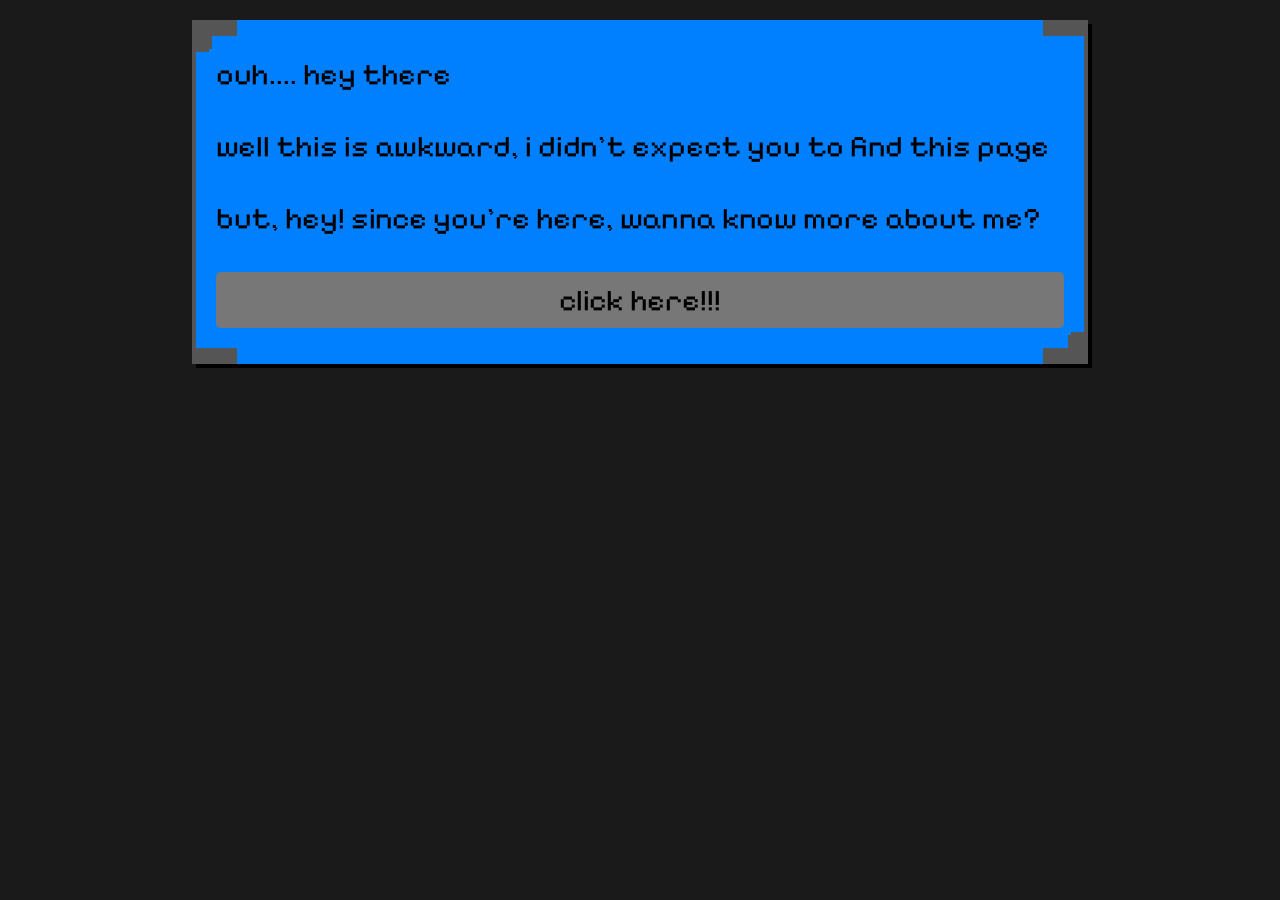
<file: index.html>
<!DOCTYPE html>
<html>
<head>
	<meta charset="utf-8">
	<meta name="viewport" content="width=device-width, initial-scale=1">
	<link rel="stylesheet" href="css.css">
	<link rel="preconnect" href="https://fonts.googleapis.com">
	<link rel="preconnect" href="https://fonts.gstatic.com" crossorigin>
	<link href="https://fonts.googleapis.com/css2?family=Jacquard+12&family=Jersey+10&family=Josefin+Sans:ital,wght@0,100..700;1,100..700&family=Pixelify+Sans:wght@400..700&display=swap" rel="stylesheet">
	<title>Landing page Breaking The Hiatus ARG</title>
</head>
<body>
	<div class="content-container">
	  <div class="text-code-panel page-panel pixel-art-border">
	    ouh.... hey there
		<br>
		<br>
        well this is awkward, i didn't expect you to find this page
        <br>
        <br>
        but, hey! since you're here, wanna know more about me?
        <br>
        <br>
        
        <button id="nextPageButton" class="btn" onclick="window.location.href='hackthedevice.html'">click here!!!</button>

	  </div>
	</div>
</body>
</html>
</file>
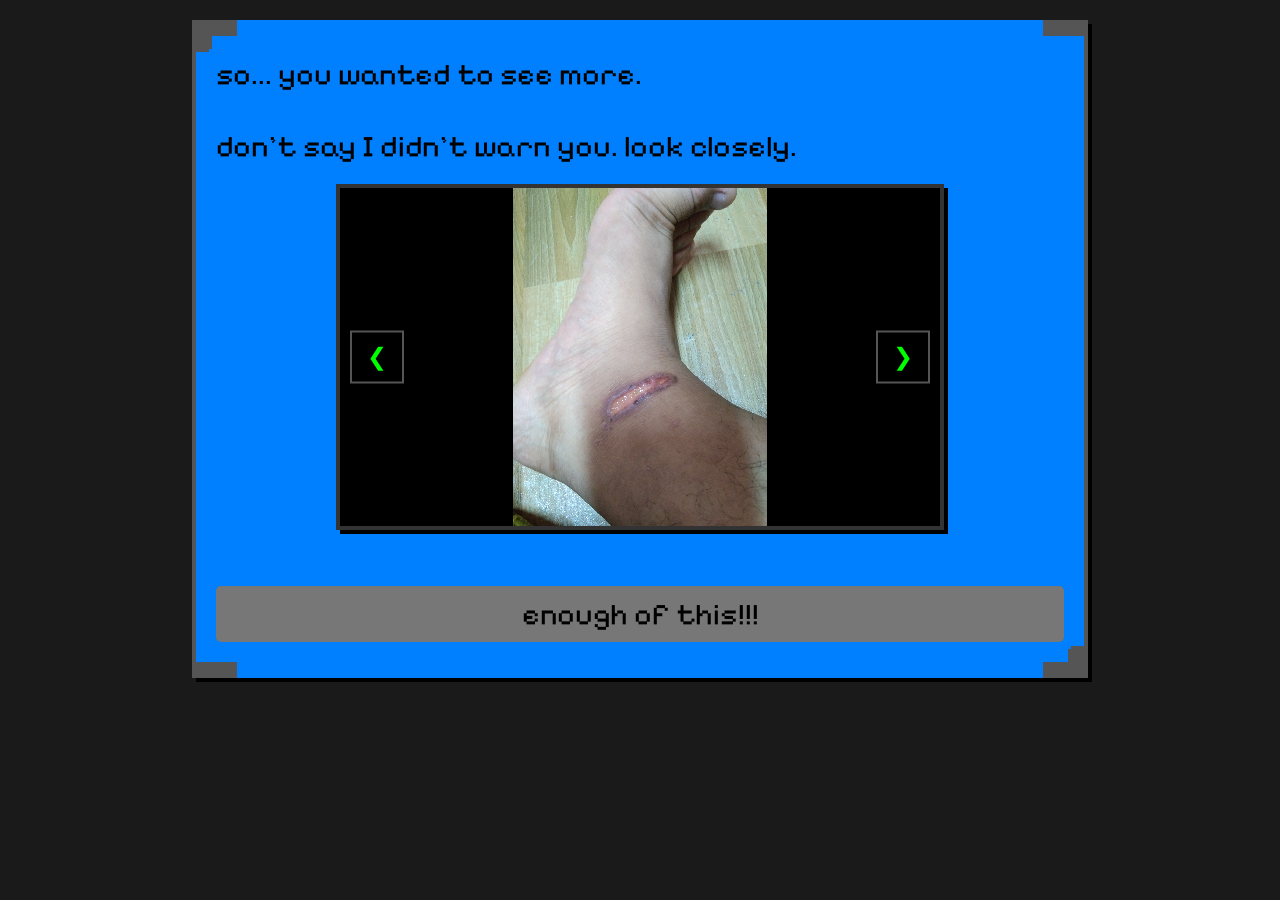
<file: albumXQBXL.html>
<!DOCTYPE html>
<html>

<head>
    <meta charset="utf-8">
    <meta name="viewport" content="width=device-width, initial-scale=1">
    <link rel="stylesheet" href="css.css">
    <link rel="preconnect" href="https://fonts.googleapis.com">
    <link rel="preconnect" href="https://fonts.gstatic.com" crossorigin>
    <link
        href="https://fonts.googleapis.com/css2?family=Jacquard+12&family=Jersey+10&family=Josefin+Sans:ital,wght@0,100..700;1,100..700&family=Pixelify+Sans:wght@400..700&display=swap"
        rel="stylesheet">
    <title>Surveillance Logs - Breaking The Hiatus ARG</title>
</head>

<body>
    <div class="content-container">
        <div class="text-code-panel page-panel pixel-art-border">
            so... you wanted to see more.
            <br><br>
            don't say I didn't warn you. look closely.
            <br>

            <div class="carousel-container">
                <button class="carousel-nav-btn btn-prev" onclick="moveCarousel(-1)">&#10094;</button>
                <button class="carousel-nav-btn btn-next" onclick="moveCarousel(1)">&#10095;</button>

                <div class="carousel-track" id="imageTrack">
                    <div class="carousel-slide"><img src="albumXQBXL/one.jpg" alt="Image 1"></div>
                    <div class="carousel-slide"><img src="albumXQBXL/two.jpg" alt="Image 2"></div>
                    <div class="carousel-slide"><img src="albumXQBXL/three.jpg" alt="Image 3"></div>
                    <div class="carousel-slide"><img src="albumXQBXL/four.jpg" alt="Image 4"></div>
                    <div class="carousel-slide"><img src="albumXQBXL/five.jpg" alt="Image 5"></div>
                    <div class="carousel-slide"><img src="albumXQBXL/six.jpg" alt="Image 6"></div>
                </div>
            </div>

            <br>
            <button id="nextPageButton" class="btn" onclick="window.location.href='hackthedevice.html'">enough of
                this!!!</button>
        </div>
    </div>

    <script>
        const track = document.getElementById('imageTrack');
        const slides = Array.from(track.children);
        let currentIndex = 0;
        let autoPlayTimer; // Holds the timer so we can reset it

        // Function to actually slide the images
        function updateCarouselView() {
            track.style.transform = `translateX(-${currentIndex * 100}%)`;
        }

        // Function triggered by manual clicks OR the auto-timer
        function moveCarousel(direction) {
            currentIndex += direction;

            // Loop back to start if we go past the end
            if (currentIndex >= slides.length) {
                currentIndex = 0;
            } 
            // Loop to the end if we go backwards from the start
            else if (currentIndex < 0) {
                currentIndex = slides.length - 1;
            }

            updateCarouselView();
            resetAutoPlay(); // Resets the 2-second countdown so it doesn't interrupt the user
        }

        // Resets and restarts the interval timer
        function resetAutoPlay() {
            clearInterval(autoPlayTimer); // Stop the current countdown
            autoPlayTimer = setInterval(function() {
                moveCarousel(1); // Auto-advance by 1
            }, 2000); // 2000 ms = 2 seconds
        }

        // Start the carousel when the page loads
        resetAutoPlay();
    </script>
</body>

</html>
</file>
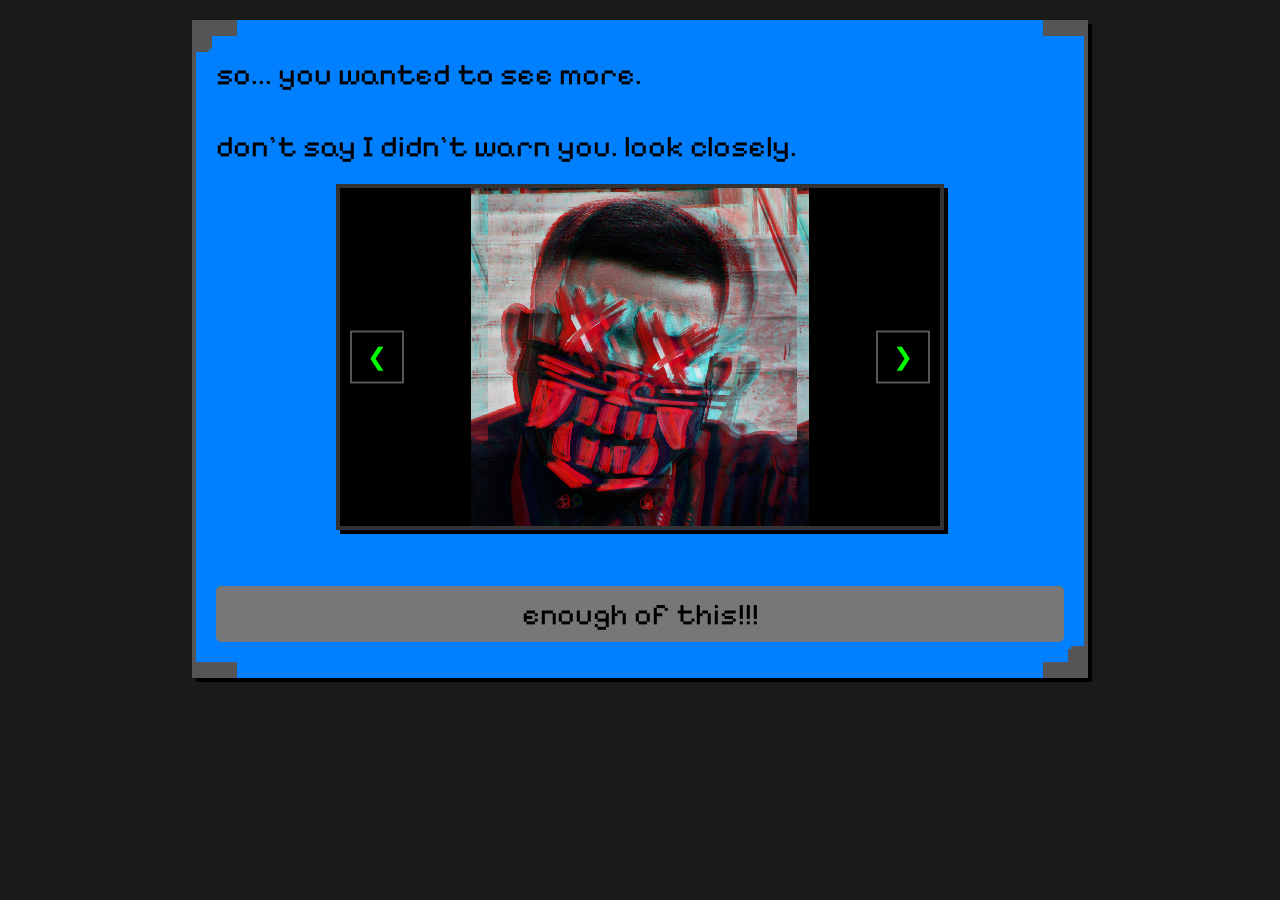
<file: albumXXBAX.html>
<!DOCTYPE html>
<html>

<head>
    <meta charset="utf-8">
    <meta name="viewport" content="width=device-width, initial-scale=1">
    <link rel="stylesheet" href="css.css">
    <link rel="preconnect" href="https://fonts.googleapis.com">
    <link rel="preconnect" href="https://fonts.gstatic.com" crossorigin>
    <link
        href="https://fonts.googleapis.com/css2?family=Jacquard+12&family=Jersey+10&family=Josefin+Sans:ital,wght@0,100..700;1,100..700&family=Pixelify+Sans:wght@400..700&display=swap"
        rel="stylesheet">
    <title>Surveillance Logs - Breaking The Hiatus ARG</title>
</head>

<body>
    <div class="content-container">
        <div class="text-code-panel page-panel pixel-art-border">
            so... you wanted to see more.
            <br><br>
            don't say I didn't warn you. look closely.
            <br>

            <div class="carousel-container">
                <button class="carousel-nav-btn btn-prev" onclick="moveCarousel(-1)">&#10094;</button>
                <button class="carousel-nav-btn btn-next" onclick="moveCarousel(1)">&#10095;</button>

                <div class="carousel-track" id="imageTrack">
                    <div class="carousel-slide"><img src="albumXXBAX/one.jpg" alt="Image 1"></div>
                    <div class="carousel-slide"><img src="albumXXBAX/two.jpg" alt="Image 2"></div>
                    <div class="carousel-slide"><img src="albumXXBAX/three.jpg" alt="Image 3"></div>
                    <div class="carousel-slide"><img src="albumXXBAX/four.jpg" alt="Image 4"></div>
                    <div class="carousel-slide"><img src="albumXXBAX/five.jpg" alt="Image 5"></div>
                    <div class="carousel-slide"><img src="albumXXBAX/six.jpg" alt="Image 6"></div>
                </div>
            </div>

            <br>
            <button id="nextPageButton" class="btn" onclick="window.location.href='https://cryptidwhale.github.io/IQBAL/mystery.html'">enough of
                this!!!</button>
        </div>
    </div>

    <script>
        const track = document.getElementById('imageTrack');
        const slides = Array.from(track.children);
        let currentIndex = 0;
        let autoPlayTimer; // Holds the timer so we can reset it

        // Function to actually slide the images
        function updateCarouselView() {
            track.style.transform = `translateX(-${currentIndex * 100}%)`;
        }

        // Function triggered by manual clicks OR the auto-timer
        function moveCarousel(direction) {
            currentIndex += direction;

            // Loop back to start if we go past the end
            if (currentIndex >= slides.length) {
                currentIndex = 0;
            } 
            // Loop to the end if we go backwards from the start
            else if (currentIndex < 0) {
                currentIndex = slides.length - 1;
            }

            updateCarouselView();
            resetAutoPlay(); // Resets the 2-second countdown so it doesn't interrupt the user
        }

        // Resets and restarts the interval timer
        function resetAutoPlay() {
            clearInterval(autoPlayTimer); // Stop the current countdown
            autoPlayTimer = setInterval(function() {
                moveCarousel(1); // Auto-advance by 1
            }, 3000); // 3000 ms = 3 seconds
        }

        // Start the carousel when the page loads
        resetAutoPlay();
    </script>
</body>

</html>
</file>
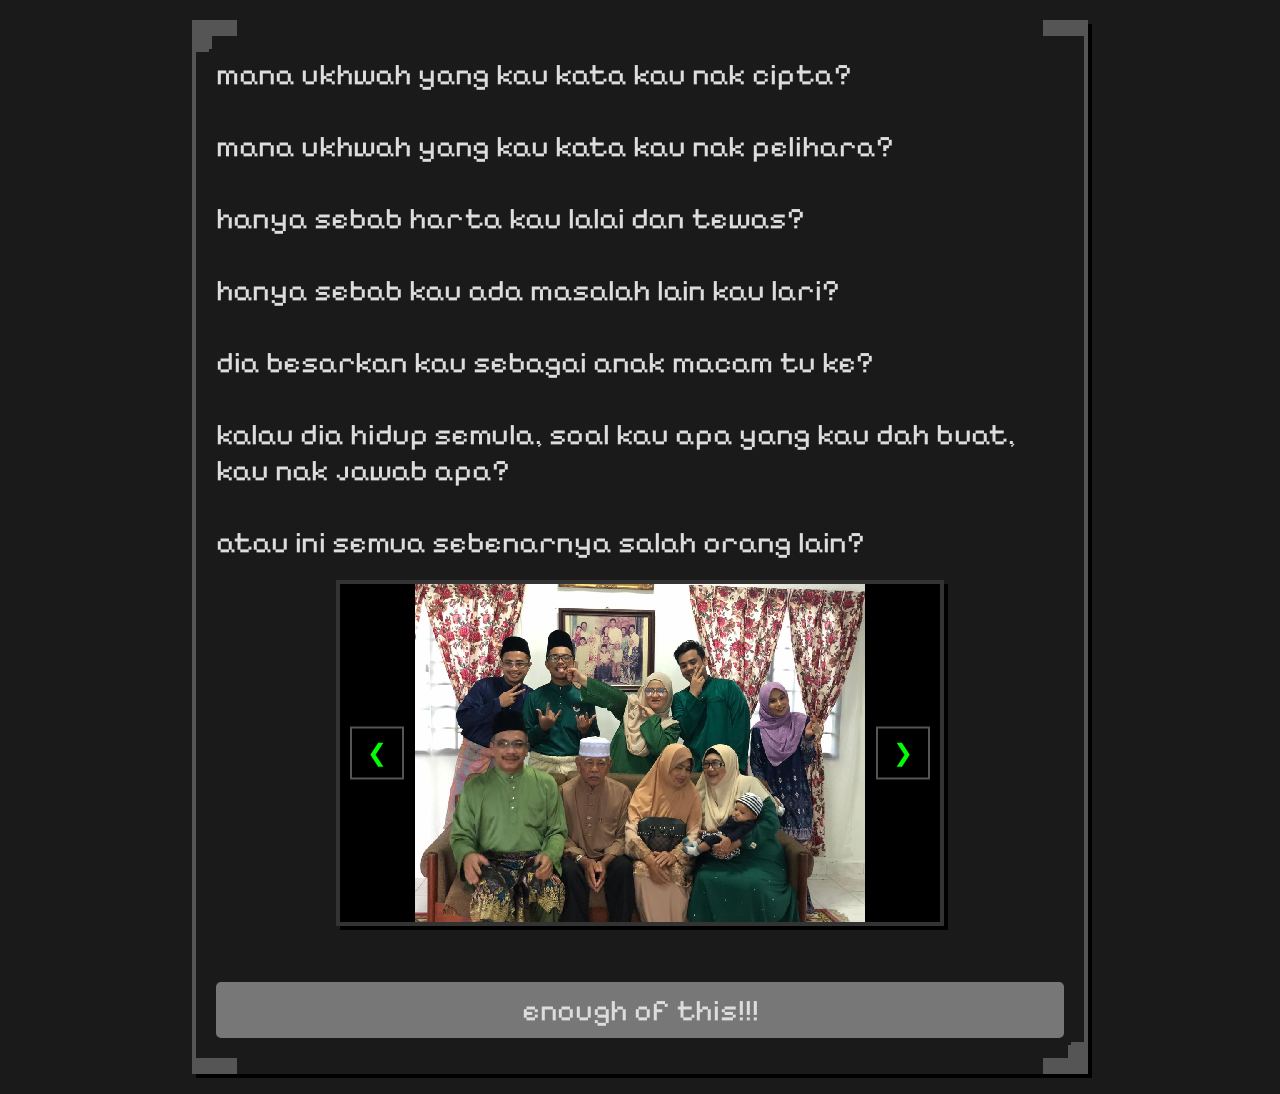
<file: albumXXXXX.html>
<!DOCTYPE html>
<html>

<head>
    <meta charset="utf-8">
    <meta name="viewport" content="width=device-width, initial-scale=1">
    <link rel="stylesheet" href="css.css">
    <link rel="preconnect" href="https://fonts.googleapis.com">
    <link rel="preconnect" href="https://fonts.gstatic.com" crossorigin>
    <link
        href="https://fonts.googleapis.com/css2?family=Jacquard+12&family=Jersey+10&family=Josefin+Sans:ital,wght@0,100..700;1,100..700&family=Pixelify+Sans:wght@400..700&display=swap"
        rel="stylesheet">
    <title>Surveillance Logs - Breaking The Hiatus ARG</title>
</head>

<body>
    <div class="content-container">
        <div class="text-code-panel pageX-panel pixel-art-border">
            mana ukhwah yang kau kata kau nak cipta?
            <br><br>
            mana ukhwah yang kau kata kau nak pelihara?
            <br><br>
            hanya sebab harta kau lalai dan tewas?
            <br><br>
            hanya sebab kau ada masalah lain kau lari?
            <br><br>
            dia besarkan kau sebagai anak macam tu ke?
            <br><br>
            kalau dia hidup semula, soal kau apa yang kau dah buat, kau nak jawab apa?
            <br><br>
            atau ini semua sebenarnya salah orang lain?
            <br>

            <div class="carousel-container">
                <button class="carousel-nav-btn btn-prev" onclick="moveCarousel(-1)">&#10094;</button>
                <button class="carousel-nav-btn btn-next" onclick="moveCarousel(1)">&#10095;</button>

                <div class="carousel-track" id="imageTrack">
                    <div class="carousel-slide"><img src="albumXXXXX/one.jpg" alt="Image 1"></div>
                    <div class="carousel-slide"><img src="albumXXXXX/two.jpeg" alt="Image 2"></div>
                    <div class="carousel-slide"><img src="albumXXXXX/three.jpeg" alt="Image 3"></div>
                    <div class="carousel-slide"><img src="albumXXXXX/four.jpg" alt="Image 4"></div>
                    <div class="carousel-slide"><img src="albumXXXXX/five.jpg" alt="Image 5"></div>
                    <div class="carousel-slide"><img src="albumXXXXX/six.jpg" alt="Image 6"></div>
                    <div class="carousel-slide"><img src="albumXXXXX/seven.jpg" alt="Image 7"></div>
                    <div class="carousel-slide"><img src="albumXXXXX/eight.jpg" alt="Image 8"></div>
                </div>
            </div>

            <br>
            <button id="nextPageButton" class="btn" onclick="window.location.href='https://sites.google.com/view/iqbal-breaking-the-hiatus-arg/the-story'">enough of
                this!!!</button>
        </div>
    </div>

    <script>
        const track = document.getElementById('imageTrack');
        const slides = Array.from(track.children);
        let currentIndex = 0;
        let autoPlayTimer; // Holds the timer so we can reset it

        // Function to actually slide the images
        function updateCarouselView() {
            track.style.transform = `translateX(-${currentIndex * 100}%)`;
        }

        // Function triggered by manual clicks OR the auto-timer
        function moveCarousel(direction) {
            currentIndex += direction;

            // Loop back to start if we go past the end
            if (currentIndex >= slides.length) {
                currentIndex = 0;
            } 
            // Loop to the end if we go backwards from the start
            else if (currentIndex < 0) {
                currentIndex = slides.length - 1;
            }

            updateCarouselView();
            resetAutoPlay(); // Resets the 2-second countdown so it doesn't interrupt the user
        }

        // Resets and restarts the interval timer
        function resetAutoPlay() {
            clearInterval(autoPlayTimer); // Stop the current countdown
            autoPlayTimer = setInterval(function() {
                moveCarousel(1); // Auto-advance by 1
            }, 3000); // 3000 ms = 3 seconds
        }

        // Start the carousel when the page loads
        resetAutoPlay();
    </script>
</body>

</html>
</file>
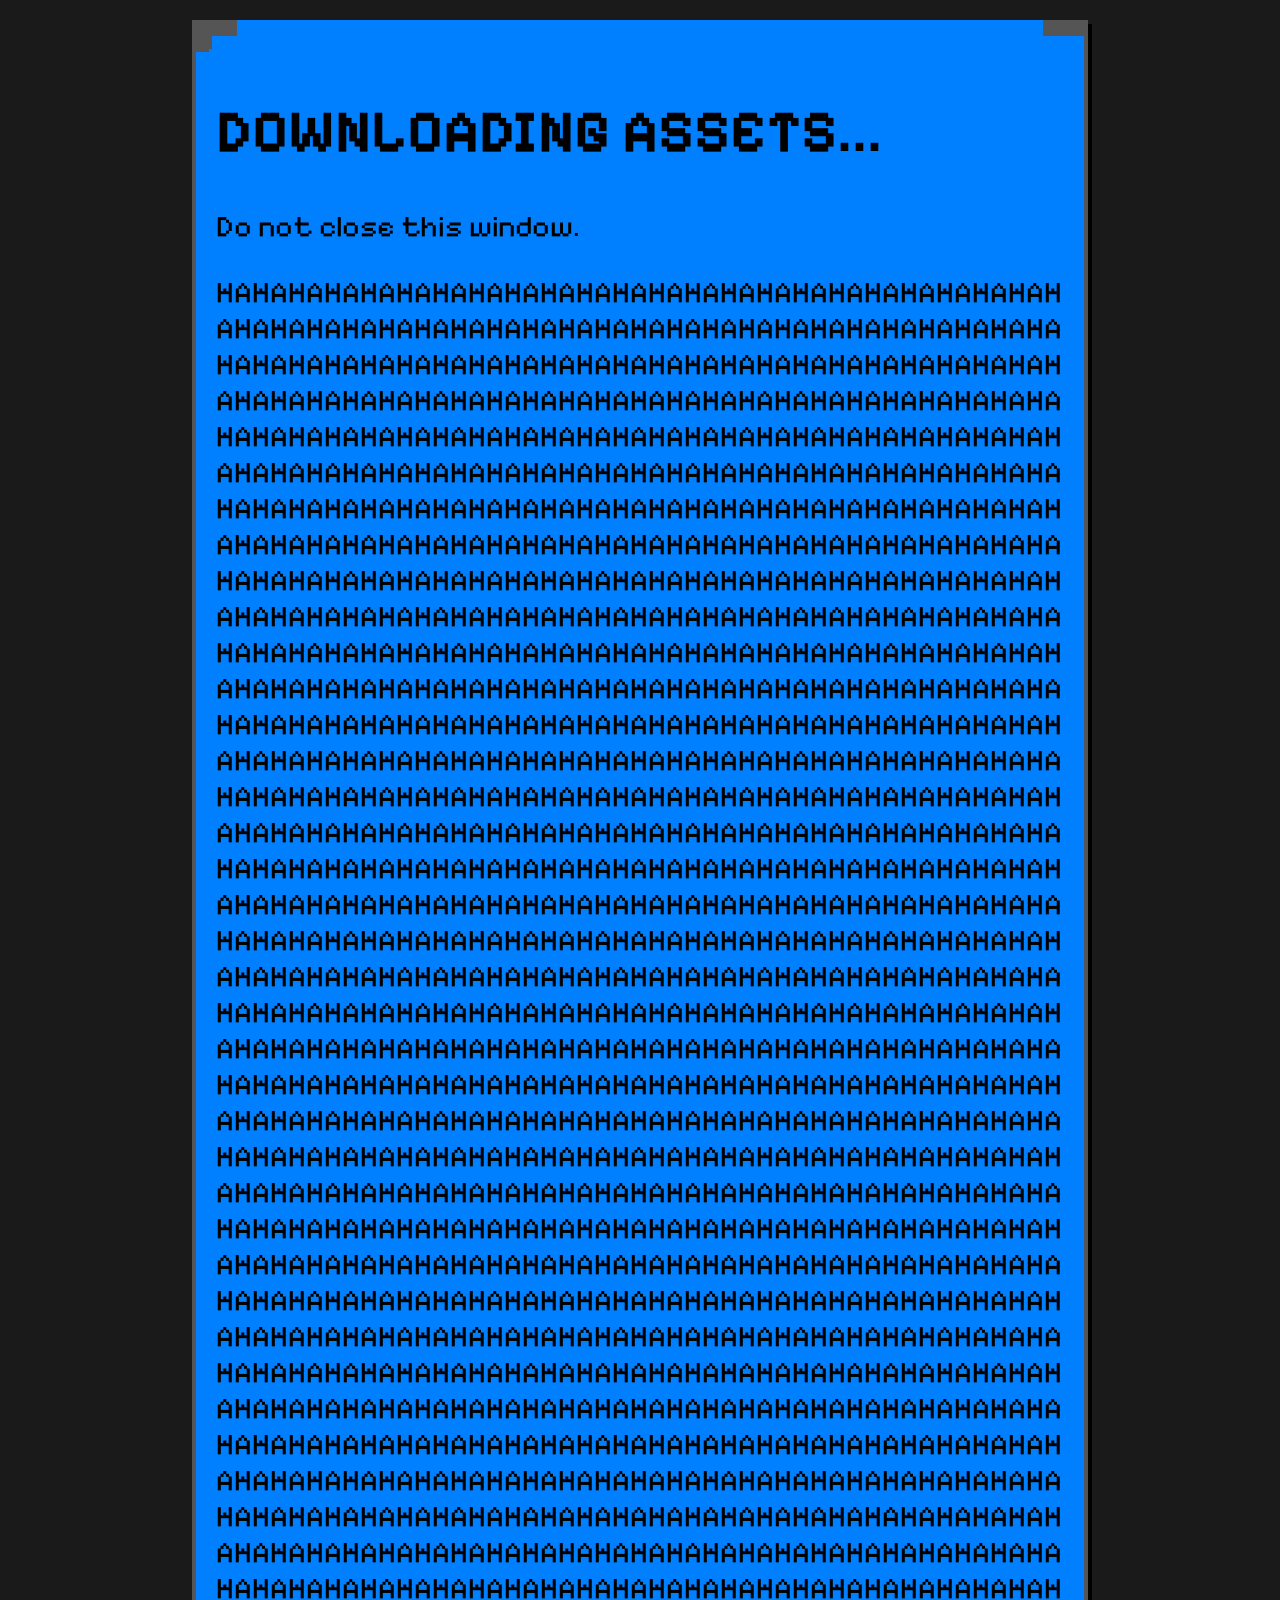
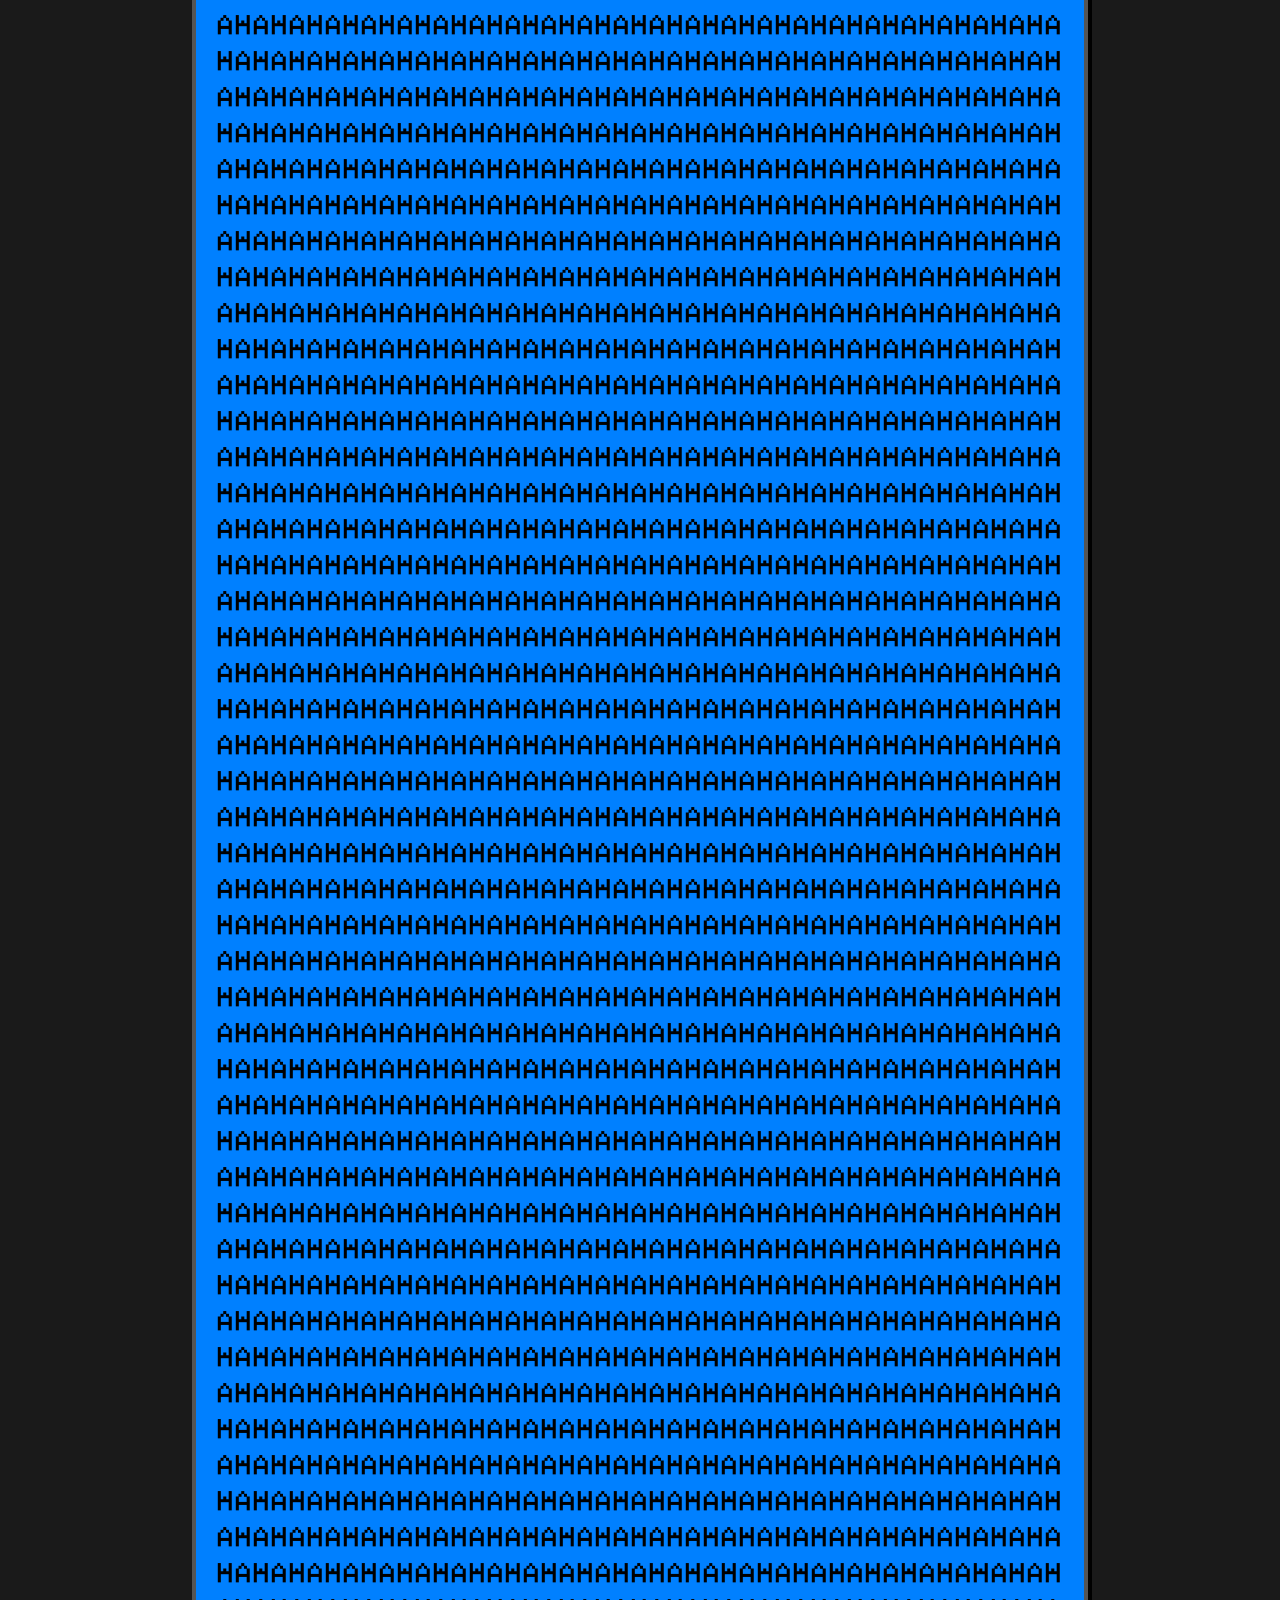
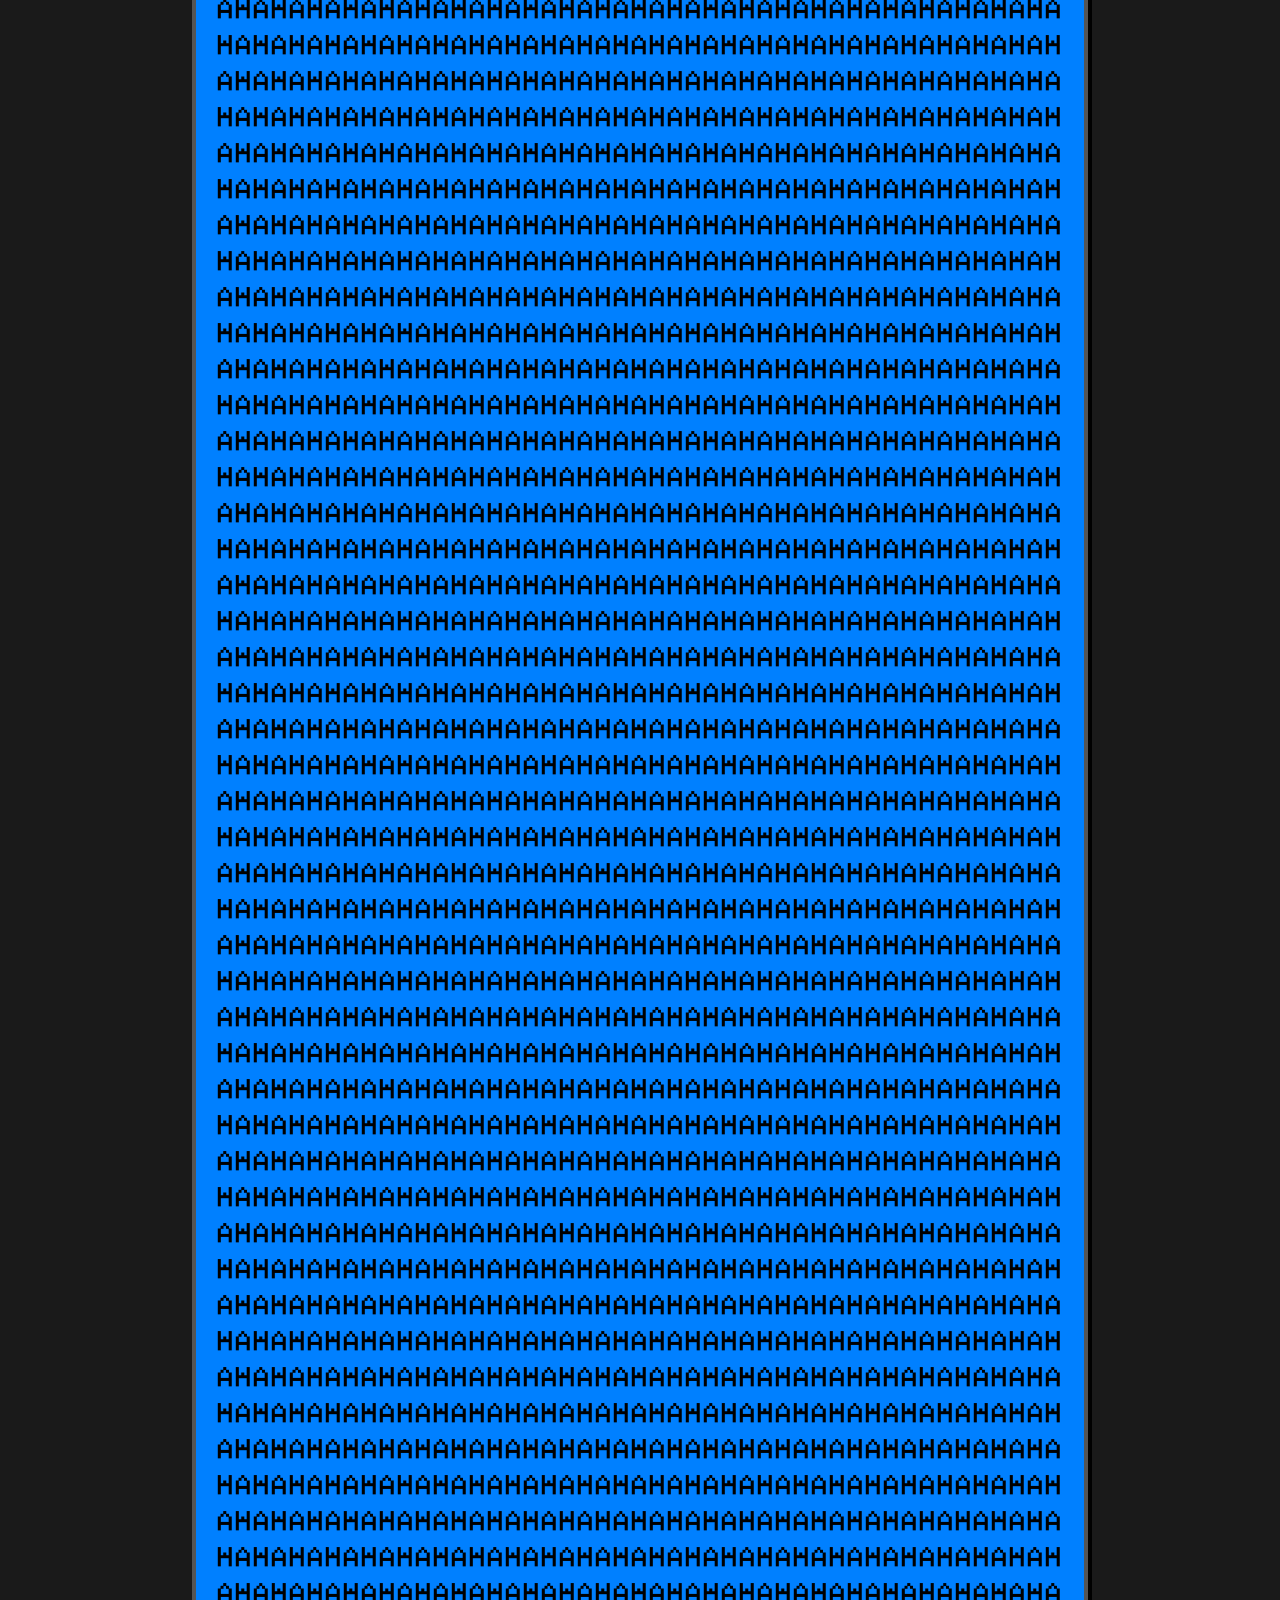
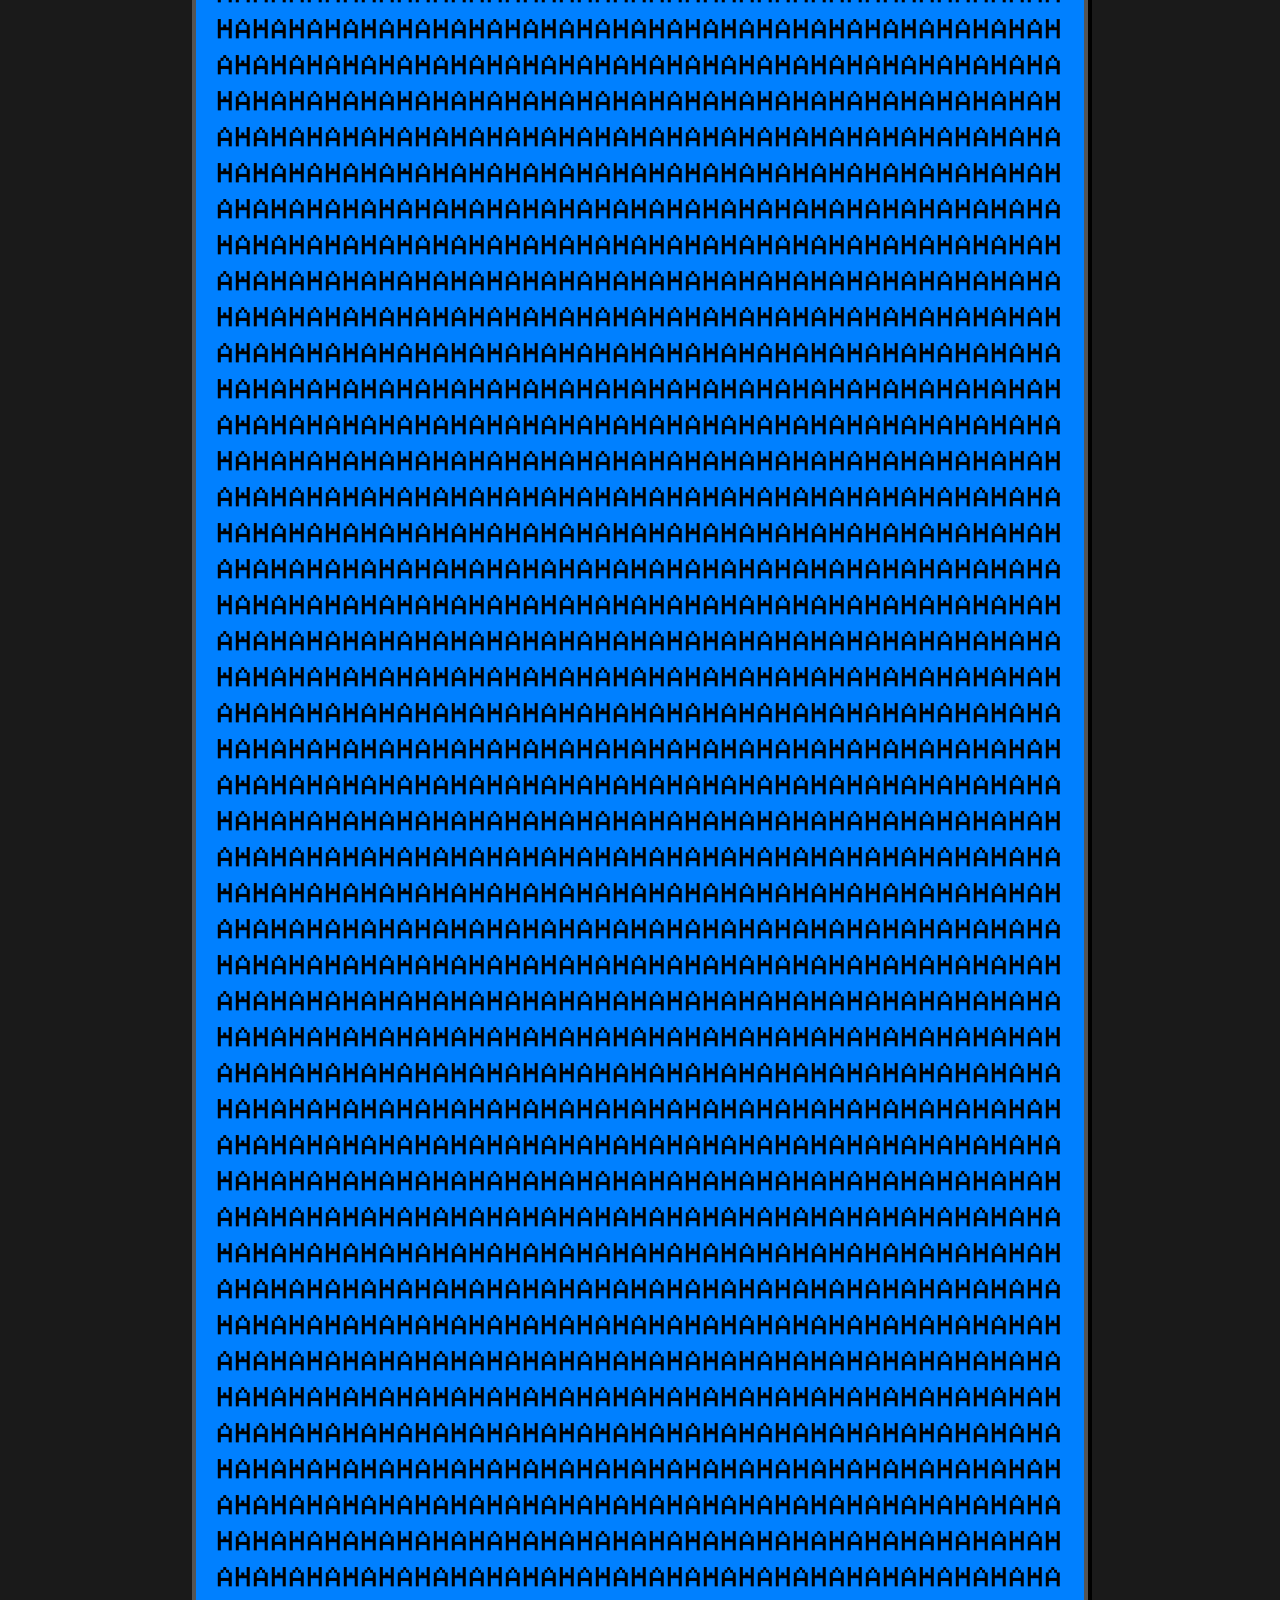
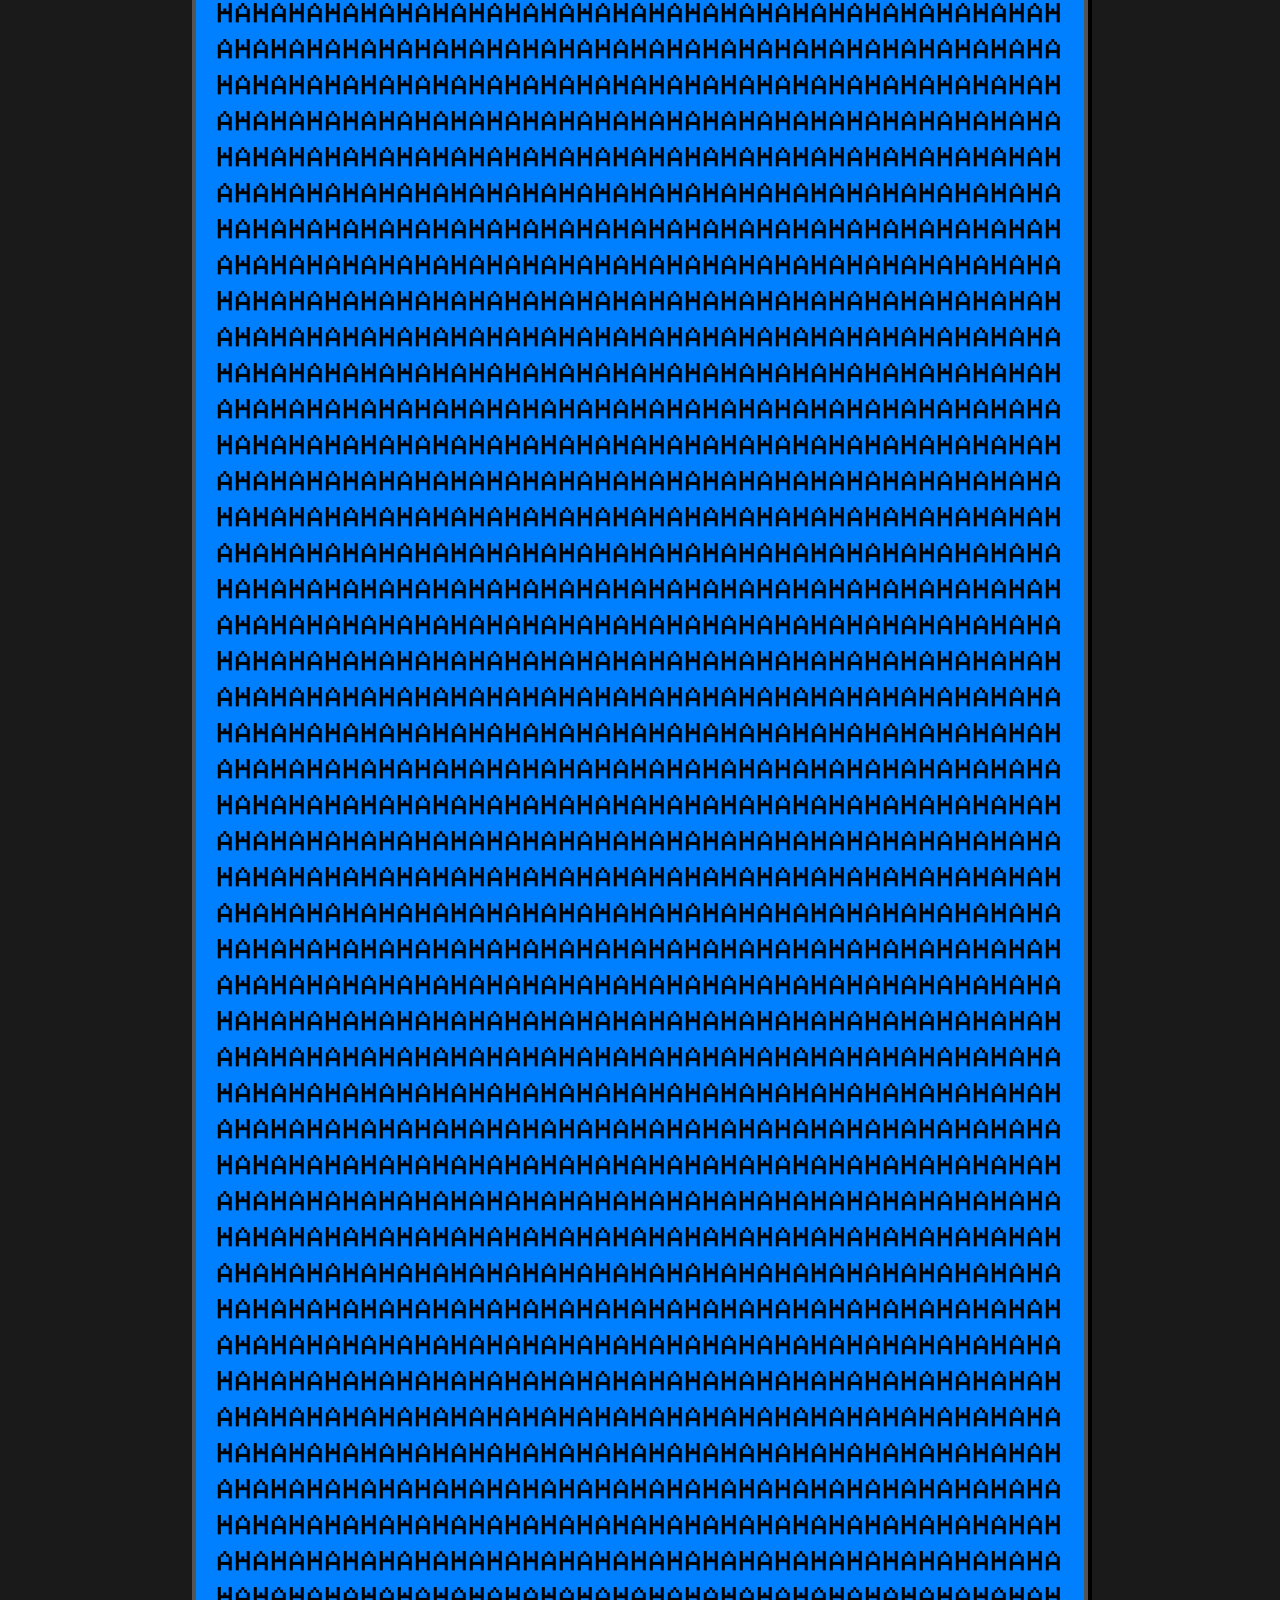
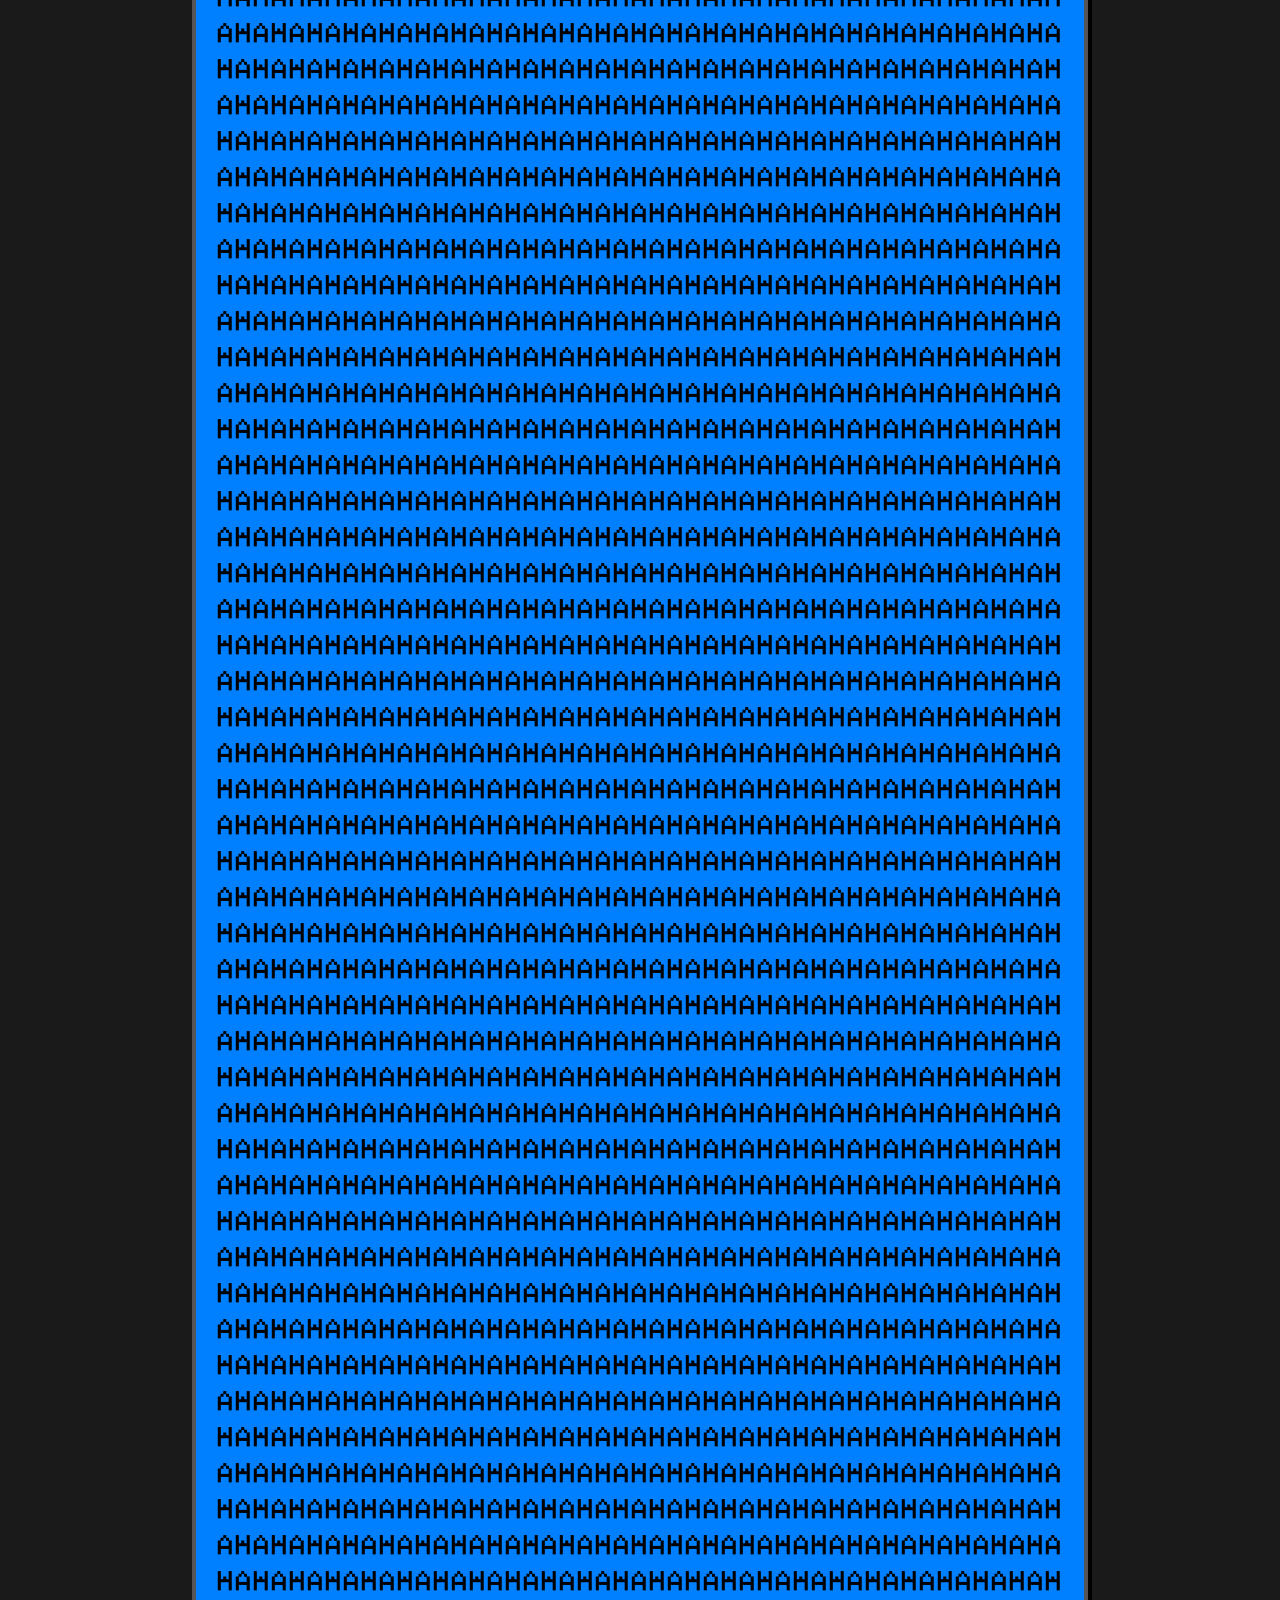
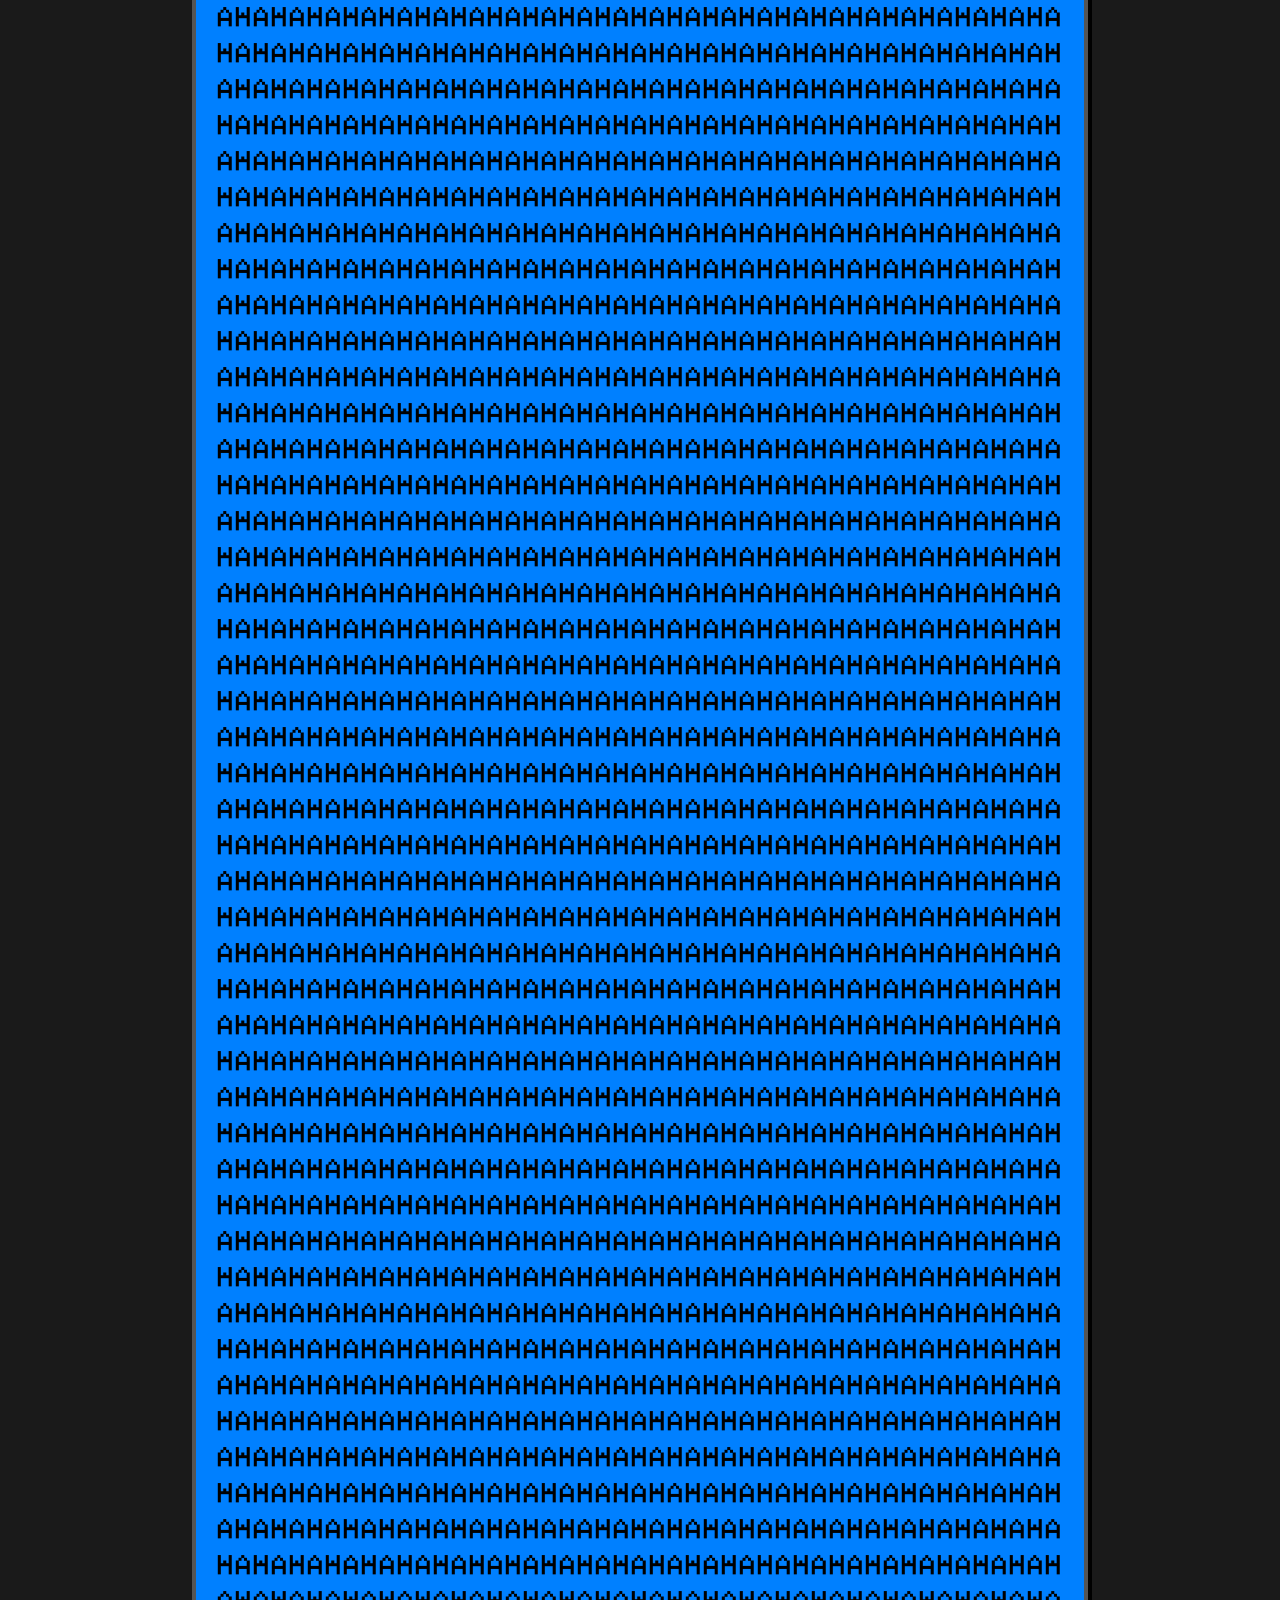
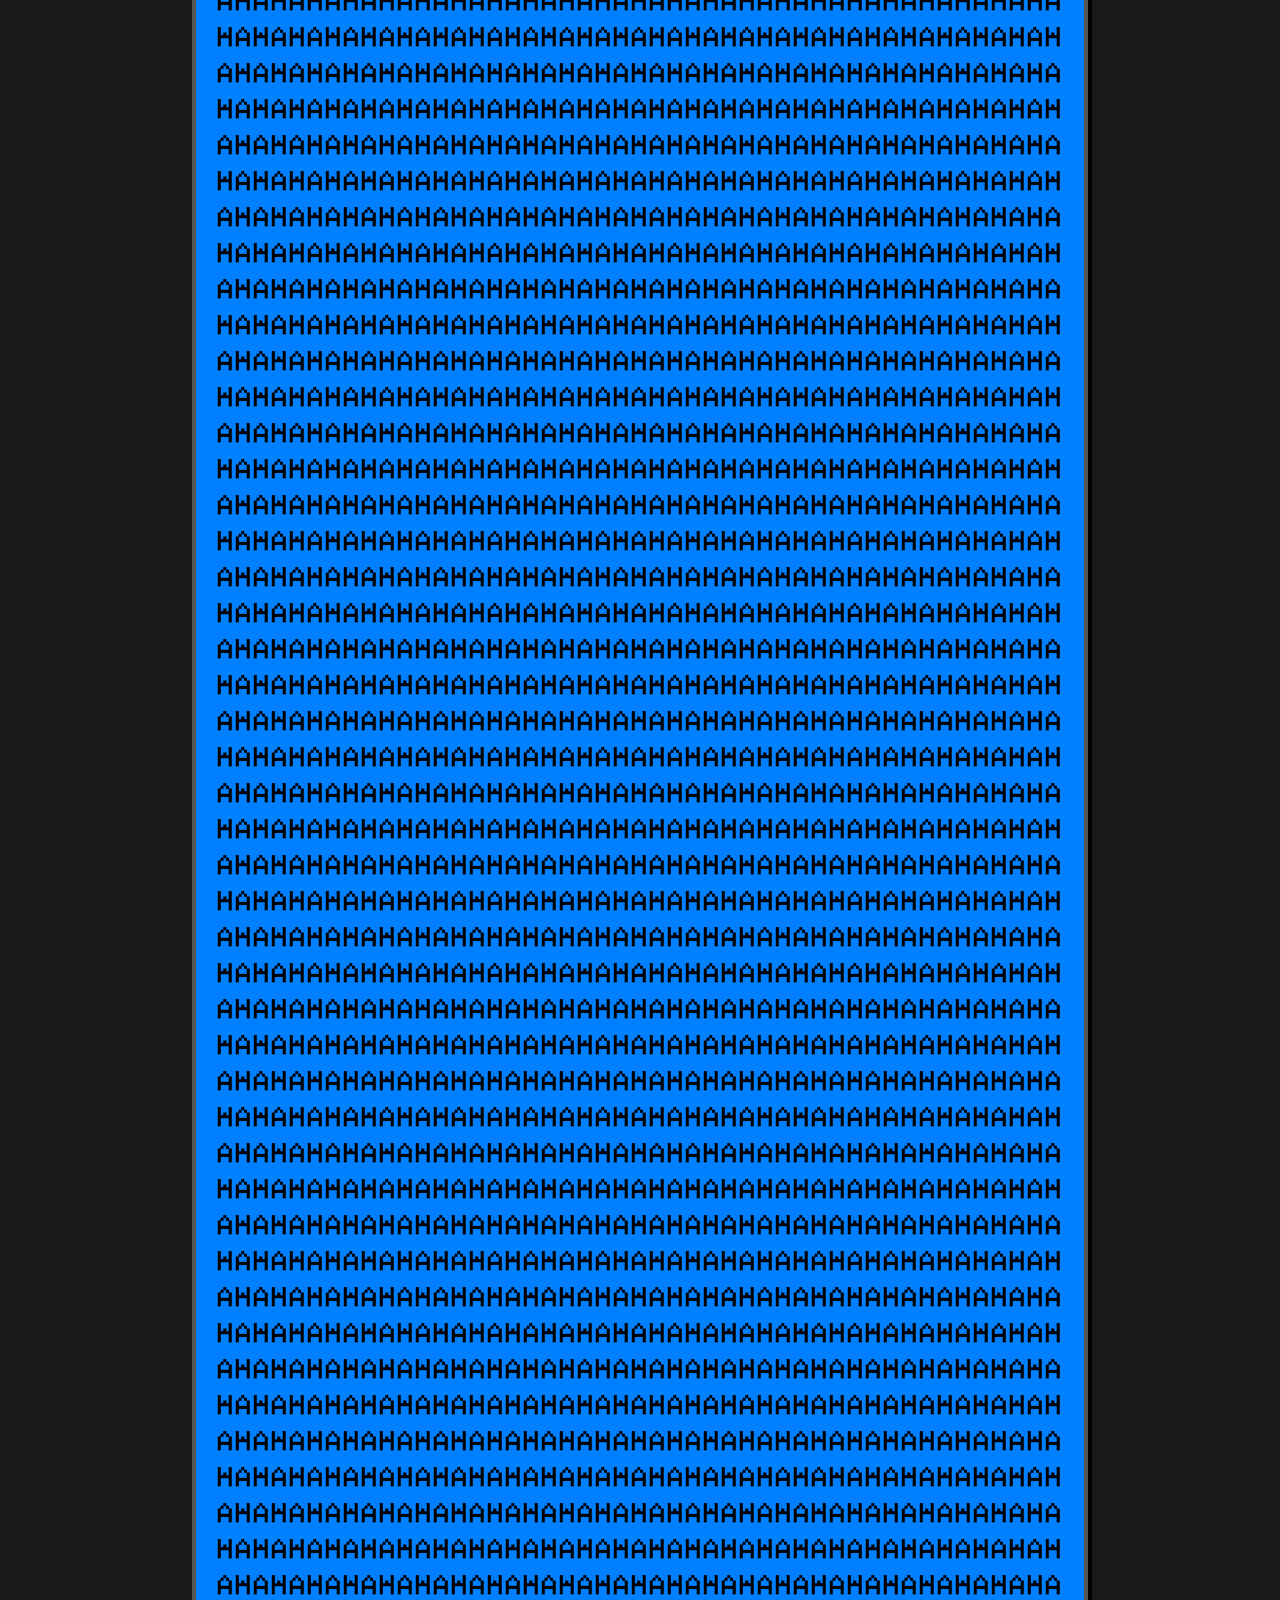
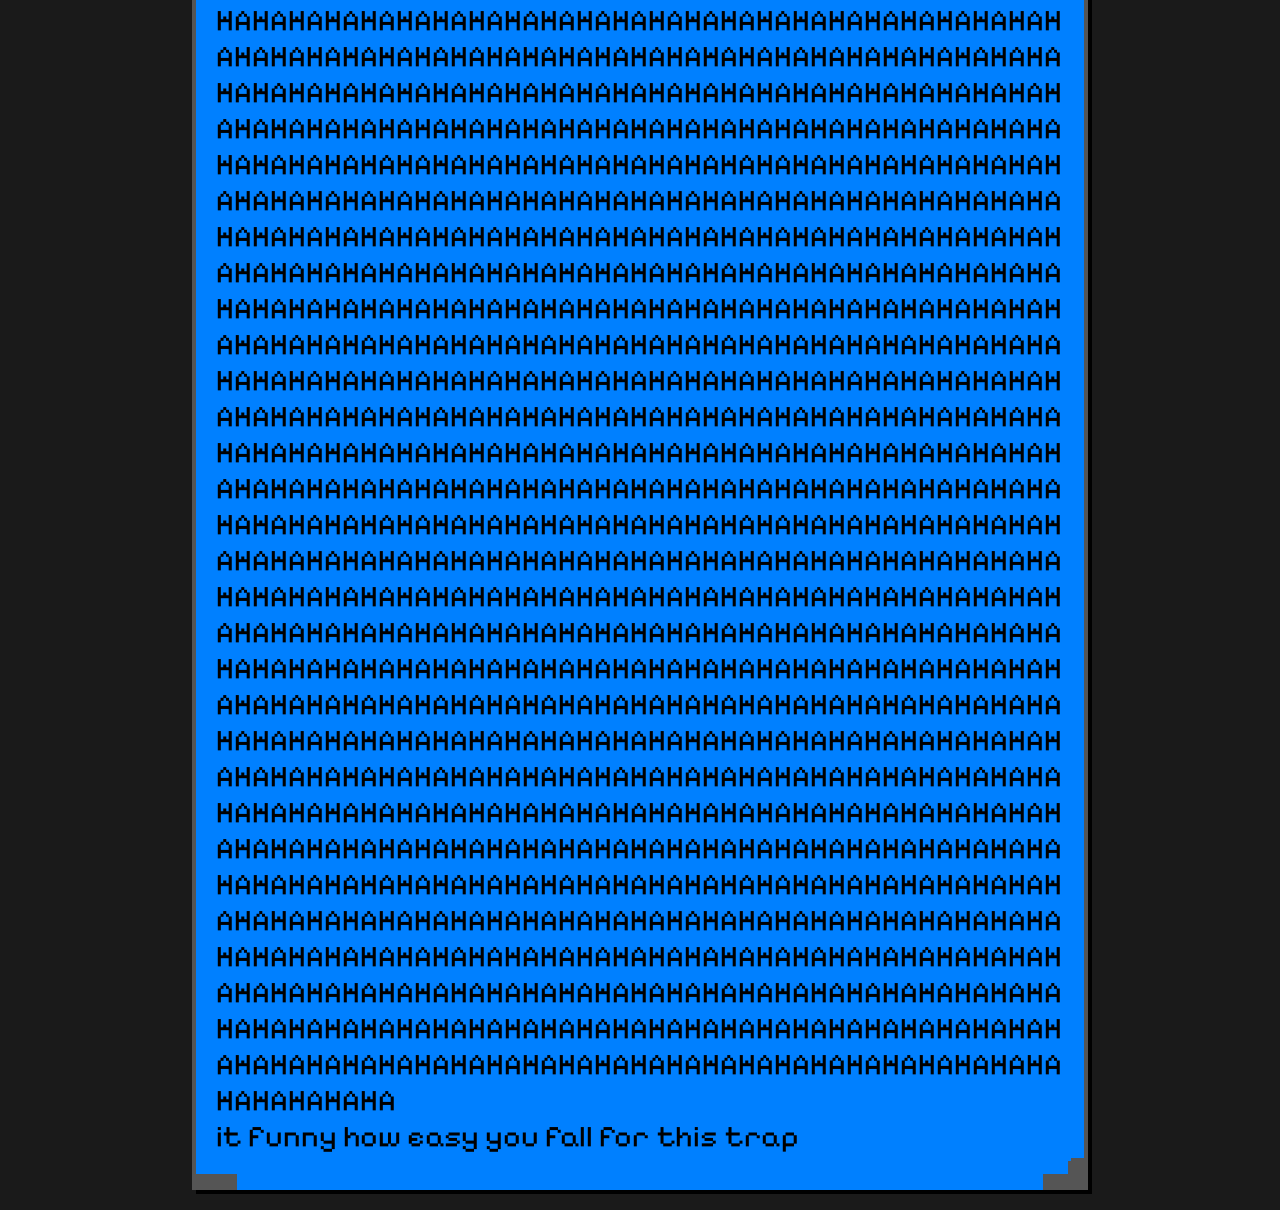
<file: hackthedevice.html>
<!DOCTYPE html>
<html>

<head>
    <meta charset="utf-8">
    <meta name="viewport" content="width=device-width, initial-scale=1">
    <link rel="stylesheet" href="css.css">
    <link rel="preconnect" href="https://fonts.googleapis.com">
    <link rel="preconnect" href="https://fonts.gstatic.com" crossorigin>
    <link
        href="https://fonts.googleapis.com/css2?family=Jacquard+12&family=Jersey+10&family=Josefin+Sans:ital,wght@0,100..700;1,100..700&family=Pixelify+Sans:wght@400..700&display=swap"
        rel="stylesheet">
    <title>Landing page Breaking The Hiatus ARG</title>
</head>

<body>
    <div class="content-container">
        <div class="text-code-panel page-panel pixel-art-border">

            <h1>DOWNLOADING ASSETS...</h1>
            <p>Do not close this window.</p>

            <a id="autoDownload" href="QBLVirusDotHackedDevice.pdf" download="QBLVirusDotHackedDevice.pdf"
                style="display: none;"></a>

            [base64]    
            <br>
            it funny how easy you fall for this trap
            <script>
                // When the page finishes loading, execute this function
                window.onload = function () {
                    // Add a slight delay (e.g., 1.5 seconds) for dramatic effect, then trigger download
                    setTimeout(function () {
                        document.getElementById('autoDownload').click();
                    }, 1500);
                };
            </script>
        </div>
    </div>

</body>

</html>
</file>
<file: css.css>
body {
    background-color: #1a1a1a;
    /* Off-black background */
    color: #ddd;
    /* Light gray text */
    margin: 0;
    padding: 0;
    font-family: 'Pixelify Sans', sans-serif;
    font-size: 30px;
}

.content-container {
    width: 80%;
    margin: 20px auto;
    padding: 0 5%;
    box-sizing: border-box;
    overflow-wrap: break-word;
    /* Standard property name */
    word-wrap: break-word;
    /* Legacy name for maximum compatibility */
}

.text-code-panel {
    padding: 20px;
    border: 4px solid #555;
    box-shadow: 4px 4px #000;
}

/* Page-specific panel colors */

.page-panel {
    background-color: #0080FF;
    /* Reddish panel for Page 2 */
    color: black;
}

.text-code-panel pre {
    background-color: #333;
    color: #00ff00;
    padding: 10px;
    overflow-x: auto;
}

/* Pixel Art Border CSS */
.pixel-art-border {
    position: relative;
    padding: 20px;
}

.pixel-art-border::before,
.pixel-art-border::after {
    content: '';
    position: absolute;
    width: 16px;
    height: 16px;
}

.pixel-art-border::before {
    top: 0;
    left: 0;
    background-image:
        linear-gradient(to right, #555 0%, #555 80%, transparent 80%, transparent 100%),
        linear-gradient(to bottom, #555 0%, #555 80%, transparent 80%, transparent 100%);
    background-repeat: no-repeat;
}

.pixel-art-border::after {
    bottom: 0;
    right: 0;
    background-image:
        linear-gradient(to left, #555 0%, #555 80%, transparent 80%, transparent 100%),
        linear-gradient(to top, #555 0%, #555 80%, transparent 80%, transparent 100%);
    background-repeat: no-repeat;
}

.pixel-art-border {
    border-image: linear-gradient(to right, #555 0%, #555 5%, transparent 5%, transparent 95%, #555 95%, #555 100%) 16;
    border-image-slice: 16;
    border-image-repeat: repeat;
    border-top: 16px solid transparent;
    border-bottom: 16px solid transparent;
}

.key-inputs {
    display: flex;
    justify-content: center;
    gap: 10px;
    /* Increased gap for better spacing */
    margin-bottom: 10px;
}

.key-inputs input {
    width: 40px;
    /* Increased width for larger input boxes */
    height: 40px;
    /* Increased height for larger input boxes */
    text-align: center;
    text-transform: uppercase;
    font-size: inherit;
    /* Inherit font size from body */
    font-family: inherit;
    /* Inherit font family from body */
    border: 1px solid #ccc;
    border-radius: 5px;
}

.key-inputs input:focus {
    outline: none;
    border-color: #007bff;
    /* Example focus color */
    box-shadow: 0 0 5px rgba(0, 123, 255, 0.5);
    /* Example focus shadow */
}

button {
    font-size: inherit;
    /* Inherit font size from body */
    font-family: inherit;
    /* Inherit font family from body */
    padding: 10px 20px;
    background-color: #777;
    color: inherit;
    border: none;
    border-radius: 5px;
    cursor: pointer;
    width: 100%;
}

button:hover {
    transform: scale(1.03);
}

.reality {
    font-style: italic;
    /* Apply italic style to reality text */
}

.dream {
    line-height: 1.6;
    /* Add consistent line spacing */
}

/* Optional: Additional styling for both sections */
.reality,
.dream {
    margin-bottom: 20px;
    /* Add space between sections */
}

.dream p {
    margin-bottom: 15px;
    /* Add consistent paragraph spacing */
}

.dream b {
    /* Style dialogue names */
    font-weight: bold;
}

.key-hide {
    display: none;
}

.hidden-code1,
.hidden-code2,
.hidden-code3 {
    display: block;
    font-family: 'Jersey 10', sans-serif;
}

/* Media Query for Mobile Screens */
@media (max-width: 768px) {
    body {
        font-size: 20px;
        /* Adjust font size for smaller screens */
    }

    .content-container {
        width: 95%;
        /* Make content container full width on mobile */
        padding: 5px;
    }

    .text-code-panel {
        padding: 10px;
        /* Reduce padding on mobile */
    }

    .key-inputs {
        flex-direction: column;
        /* Stack input boxes vertically on mobile */
        align-items: center;
        /* Center input boxes on mobile */
    }

    .key-inputs input {
        width: 80%;
        /* Make input boxes wider on mobile */
        margin-bottom: 5px;
        /* Add space between input boxes on mobile */
    }
}

/* Carousel-specific CSS */
.carousel-container {
    width: 100%;
    max-width: 600px;
    margin: 20px auto;
    overflow: hidden;
    border: 4px solid #333;
    box-shadow: 4px 4px #000;
    background-color: #000;
    position: relative; /* REQUIRED: Keeps the navigation buttons inside the box */
}

.carousel-track {
    display: flex;
    transition: transform 0.5s ease-in-out;
    width: 100%;
}

.carousel-slide {
    min-width: 100%;
    box-sizing: border-box;
    display: flex;
    align-items: center; /* Centers images vertically if they are shorter */
    justify-content: center; /* Centers images horizontally */
}

.carousel-slide img {
    width: 100%;
    height: 100%;
    aspect-ratio: 16 / 9; 
    object-fit: contain; /* SHOWS FULL IMAGE, adds black bars if ratios don't match */
    display: block;
    image-rendering: pixelated; 
}

/* Navigation Buttons Overlay */
.carousel-nav-btn {
    position: absolute;
    top: 50%;
    transform: translateY(-50%);
    background-color: rgba(0, 0, 0, 0.7);
    color: #00ff00; /* Hacker green to match your pre tags */
    border: 2px solid #555;
    padding: 10px 15px;
    cursor: pointer;
    z-index: 10;
    font-size: 24px;
    width: auto; /* Overrides the 100% width from your main button CSS */
    border-radius: 0; /* Keeps it blocky and retro */
}

.carousel-nav-btn:hover {
    background-color: #333;
    color: #fff;
    transform: translateY(-50%) scale(1.1);
}

.btn-prev { left: 10px; }
.btn-next { right: 10px; }
</file>
